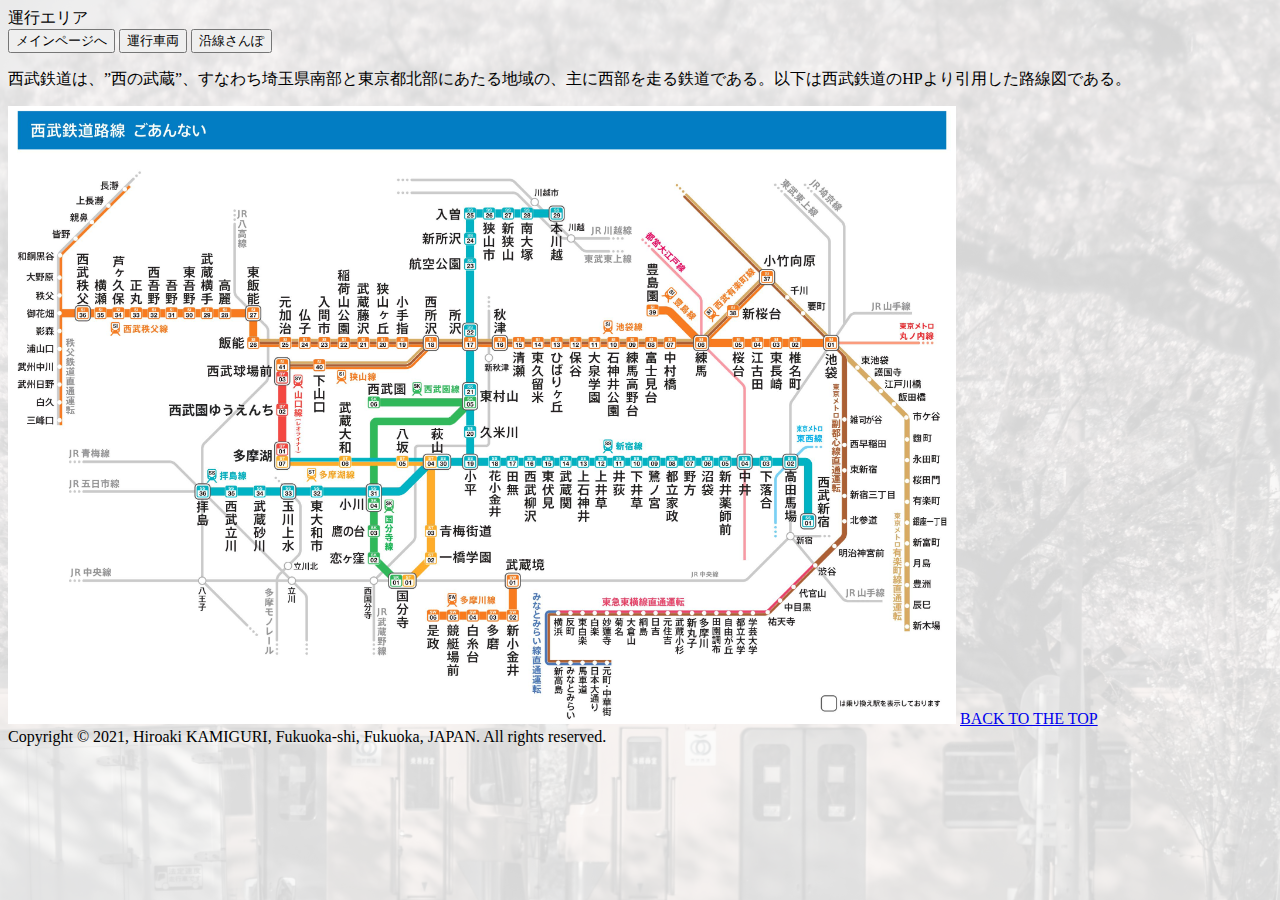
<file: area.html>
<!DOCTYPE html>
<html lang="ja">
    <head>
        <meta charset="utf-8">
        <title>運行エリア</title>
        <link href="https://cdn.jsdelivr.net/npm/bootstrap@5.0.2/dist/css/bootstrap.min.css" rel="stylesheet" integrity="sha384-EVSTQN3/azprG1Anm3QDgpJLIm9Nao0Yz1ztcQTwFspd3yD65VohhpuuCOmLASjC" crossorigin="anonymous">
        <link rel="stylesheet" href="./css/base.css">

    </head>

    <body>
        <header id="TOP" class="h1">運行エリア </header>
        <a href=".//home.html" class="mb-3 mt-3"><button type="button"  class="btn btn-outline-info">メインページへ</button></a>
        <a href=".//train.html" class="mb-3 mt-3"><button type="button"  class="btn btn-outline-info" >運行車両</button></a>
        <a href=".//sampo.html" class="mb-3 mt-3"><button type="button"  class="btn btn-outline-info">沿線さんぽ</button></a>
        <p class="h5, m-3">西武鉄道は、”西の武蔵”、すなわち埼玉県南部と東京都北部にあたる地域の、主に西部を走る鉄道である。以下は西武鉄道のHPより引用した路線図である。</p>
        <img src=".//Picture/0001.jpg" alt="路線図", width="75%", height="75%">

        <a href="#TOP">BACK TO THE TOP</a>

        <footer>
            Copyright &copy; 2021, Hiroaki KAMIGURI, Fukuoka-shi, Fukuoka, JAPAN. All rights reserved.

        </footer>
        
        <script src="https://cdn.jsdelivr.net/npm/bootstrap@5.0.2/dist/js/bootstrap.bundle.min.js" integrity="sha384-MrcW6ZMFYlzcLA8Nl+NtUVF0sA7MsXsP1UyJoMp4YLEuNSfAP+JcXn/tWtIaxVXM" crossorigin="anonymous"></script>
    </body>

</html>
</file>
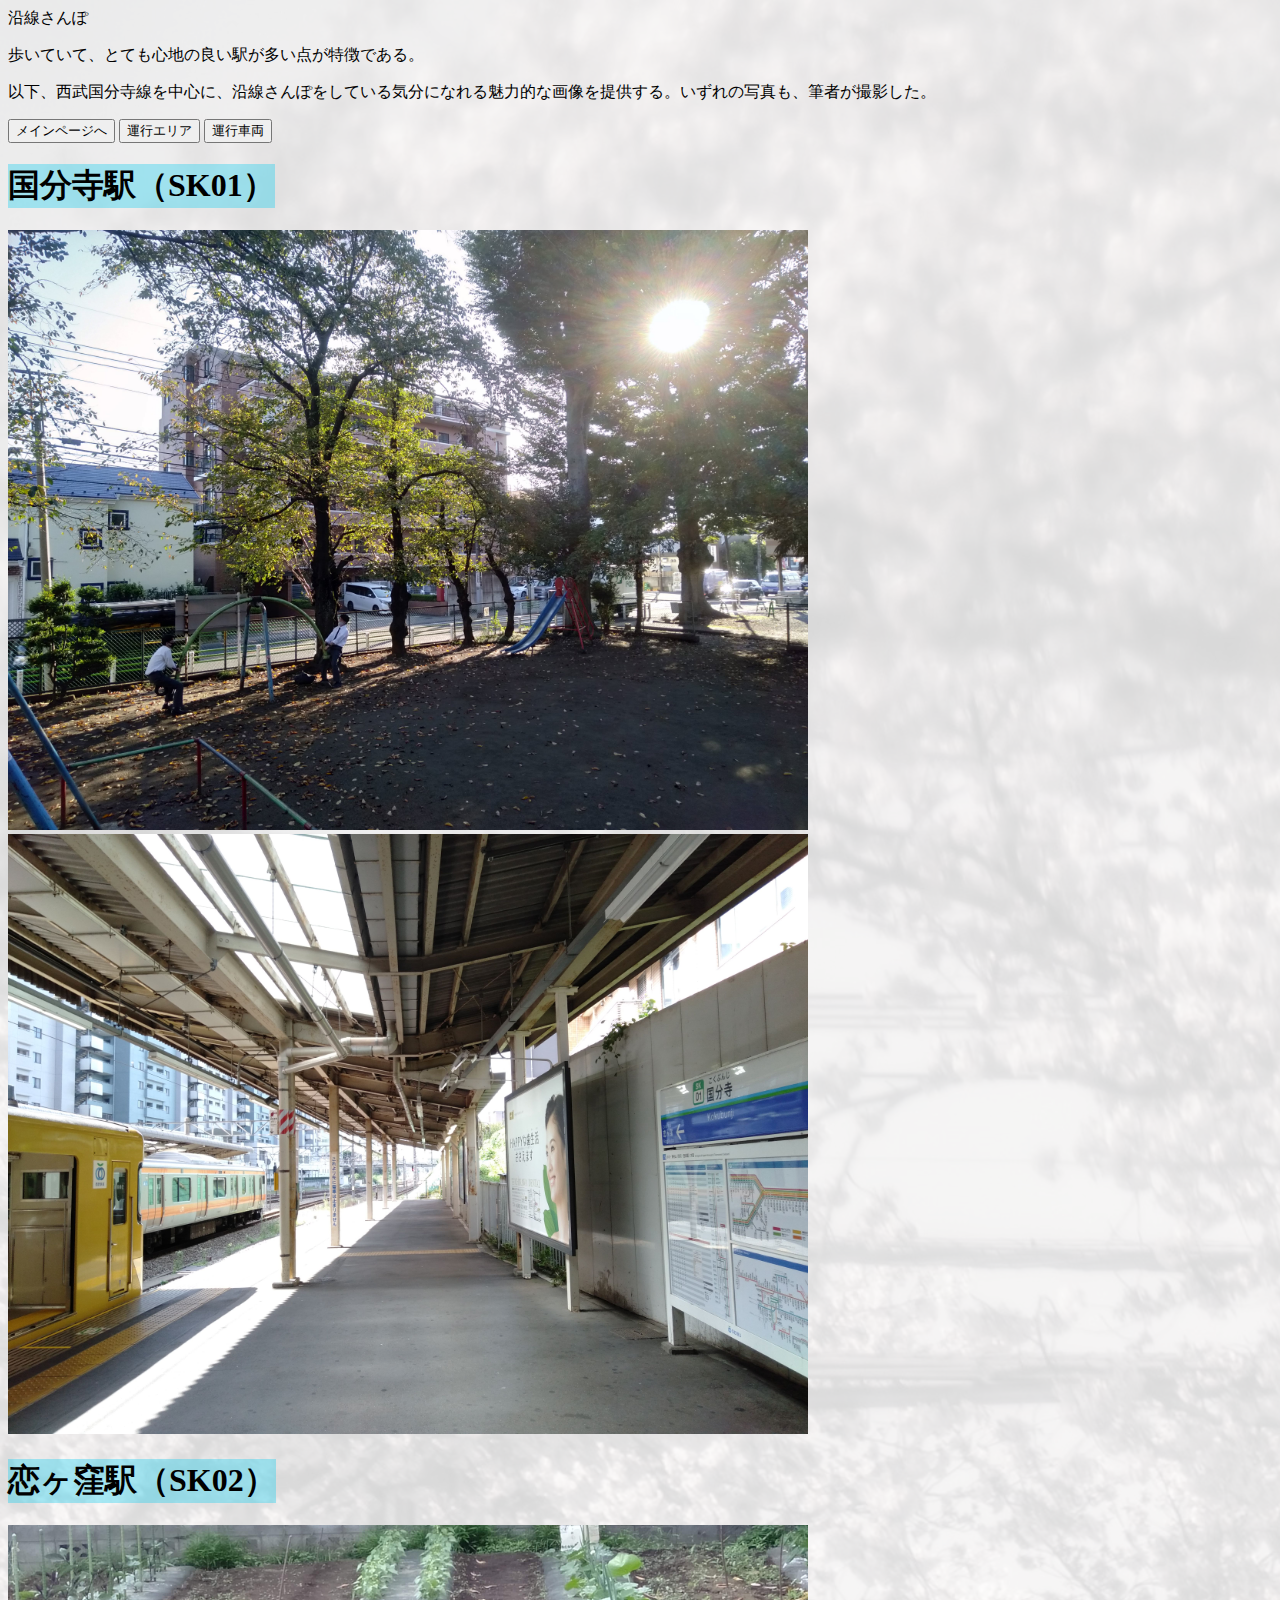
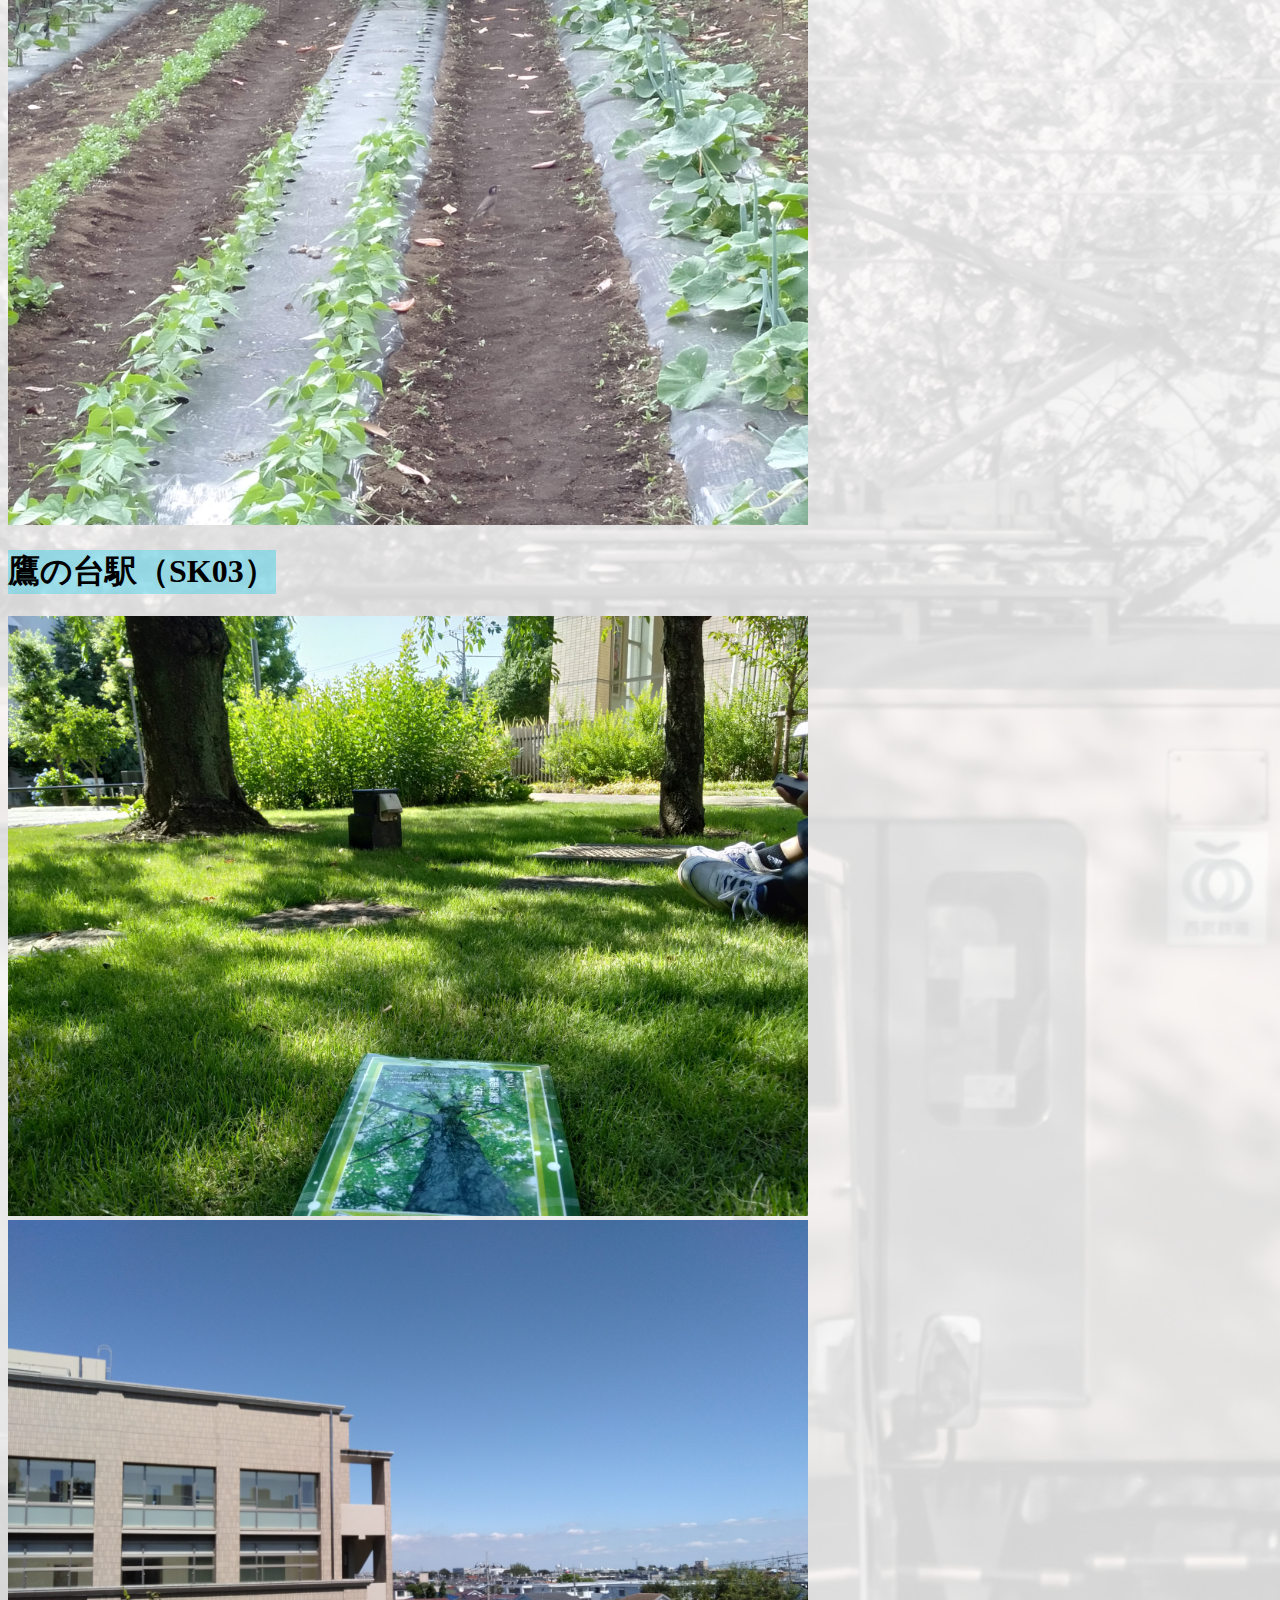
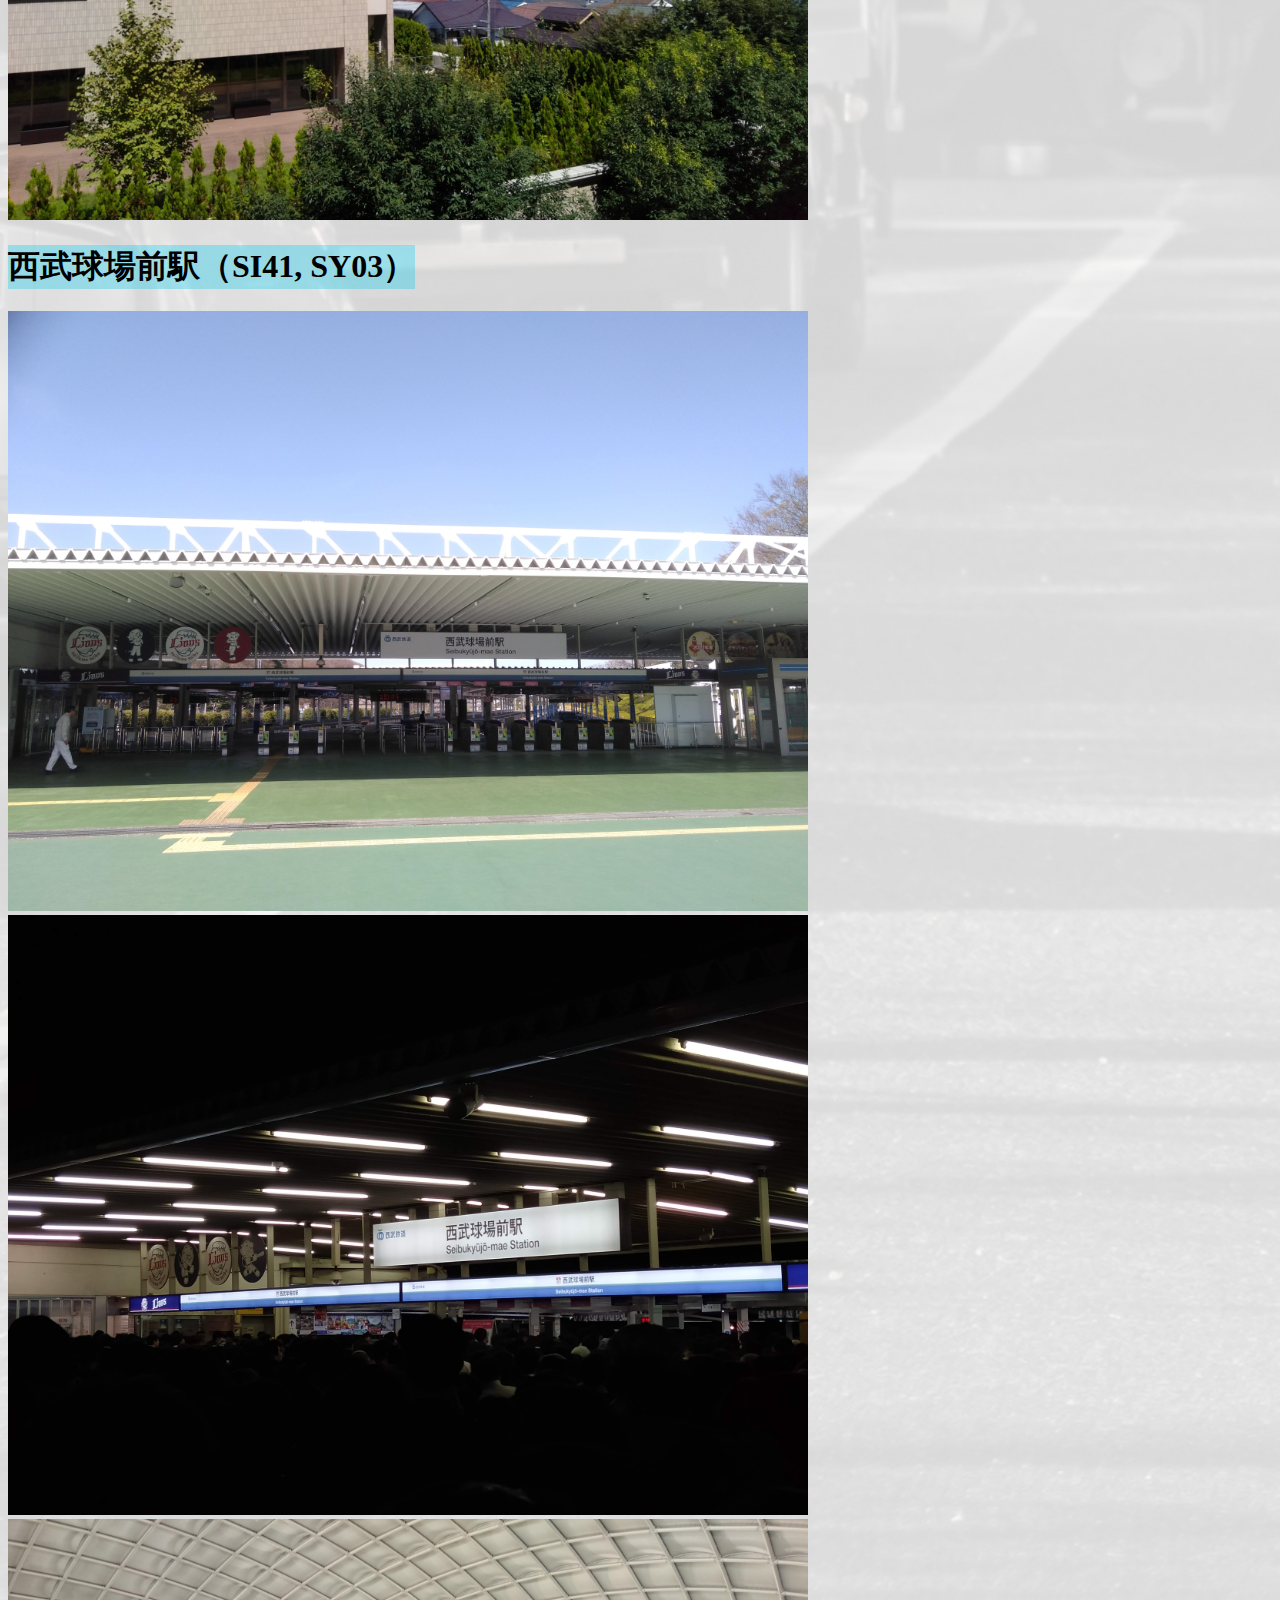
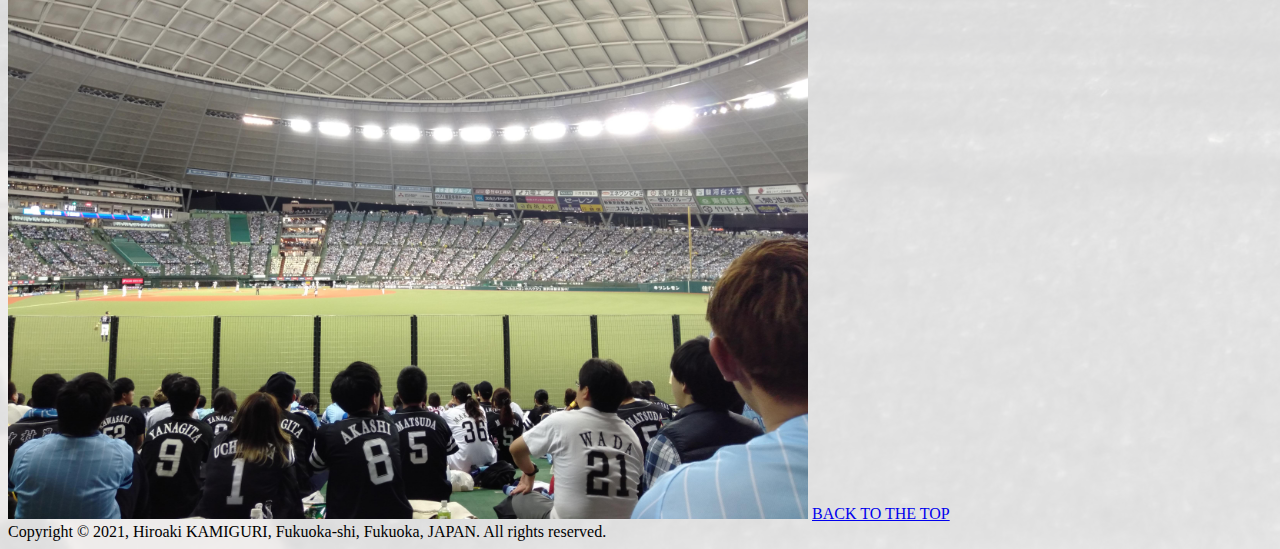
<file: sampo.html>
<!DOCTYPE html>
<html lang="ja">
    <head>
        <meta charset="utf-8">
        <title>沿線さんぽ</title>
        <link href="https://cdn.jsdelivr.net/npm/bootstrap@5.0.2/dist/css/bootstrap.min.css" rel="stylesheet" integrity="sha384-EVSTQN3/azprG1Anm3QDgpJLIm9Nao0Yz1ztcQTwFspd3yD65VohhpuuCOmLASjC" crossorigin="anonymous">
        <link rel="stylesheet" href="./css/base.css">

    </head>

    <body>
        <header id="TOP" class="h1">沿線さんぽ </header>
        <p class="m-3, h5">歩いていて、とても心地の良い駅が多い点が特徴である。</p>
        <p class="m-3, h5">以下、西武国分寺線を中心に、沿線さんぽをしている気分になれる魅力的な画像を提供する。いずれの写真も、筆者が撮影した。</p>
        <a href=".//home.html" class="mb-3 mt-3"><button type="button"  class="btn btn-outline-info">メインページへ</button></a>
        <a href=".//area.html" class="mb-3 mt-3"><button type="button"  class="btn btn-outline-info">運行エリア</button></a>
        <a href=".//train.html" class="mb-3 mt-3"><button type="button"  class="btn btn-outline-info" >運行車両</button></a>
        <h1 class="m-3">国分寺駅（SK01）</h1>
        <img src=".//Picture/Park.jpg"alt="公園" width="800" class="m-3">
        <img src=".//Picture/IMG20191001114152.jpg" alt="" width="800" class="m-3">

        <h1 class="m-3">恋ヶ窪駅（SK02）</h1>
        <img src=".//Picture/KoigakuboBird.jpg" alt="恋ヶ窪の鳥" width="800" class="m-3">

        <h1 class="m-3">鷹の台駅（SK03）</h1>
        <img src=".//Picture/SokaGakuenGreen.jpg" alt="学園の緑" width="800" class="m-3">
        <img src=".//Picture/SokaGakuenView.jpg" alt="学園からの眺め" width="800" class="m-3">

        <h1 class="m-3">西武球場前駅（SI41, SY03）</h1>
        <img src=".//Picture/KyuujoumaeNormal.jpg" alt="普段" width="800" class="m-3">
        <img src=".//Picture/KyuujoumaeAbnormal.jpg" alt="試合日" width="800" class="m-3">
        <img src="Picture/SeibuKyuujouStadium.jpg" alt="西武球場前" width="800" class="m-3">

        


        <a href="#TOP">BACK TO THE TOP</a>
        <footer>
            Copyright &copy; 2021, Hiroaki KAMIGURI, Fukuoka-shi, Fukuoka, JAPAN. All rights reserved.

        </footer>
        <script src="https://cdn.jsdelivr.net/npm/bootstrap@5.0.2/dist/js/bootstrap.bundle.min.js" integrity="sha384-MrcW6ZMFYlzcLA8Nl+NtUVF0sA7MsXsP1UyJoMp4YLEuNSfAP+JcXn/tWtIaxVXM" crossorigin="anonymous"></script>
    </body>

</html>
</file>
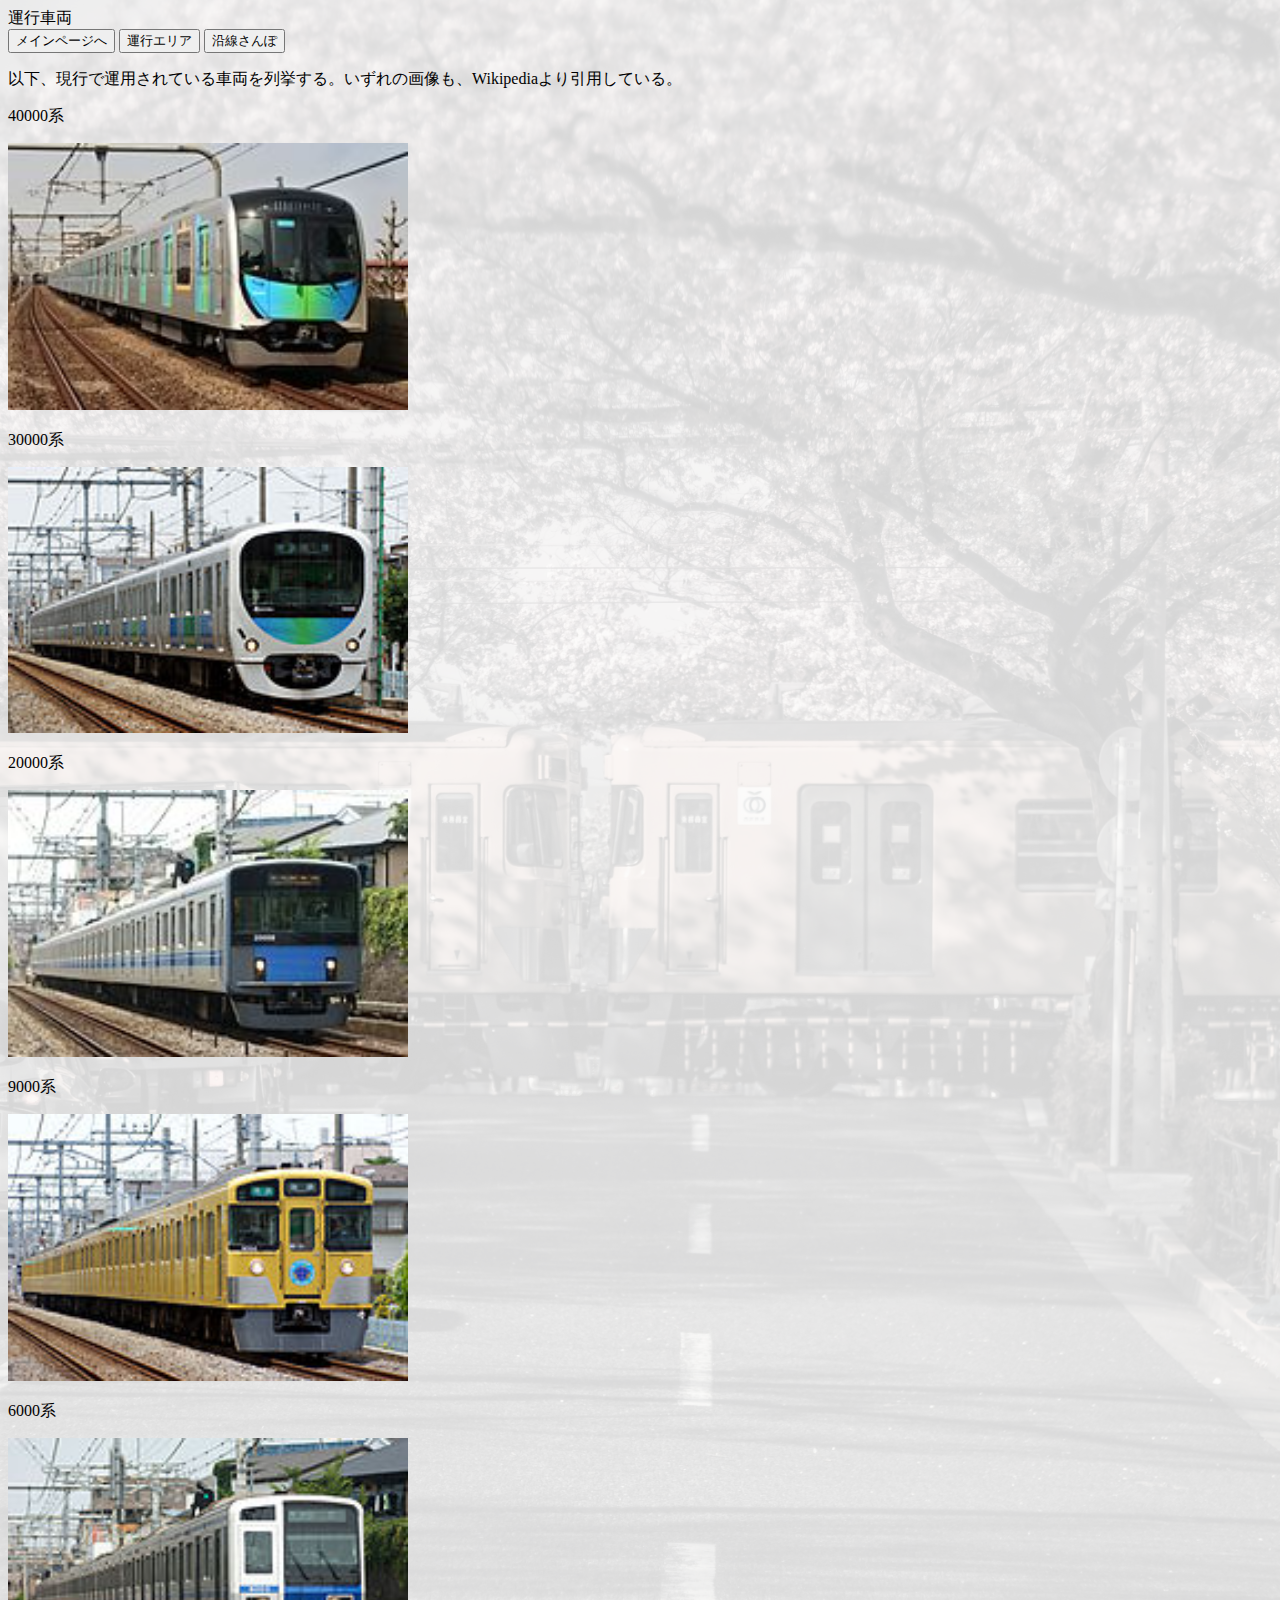
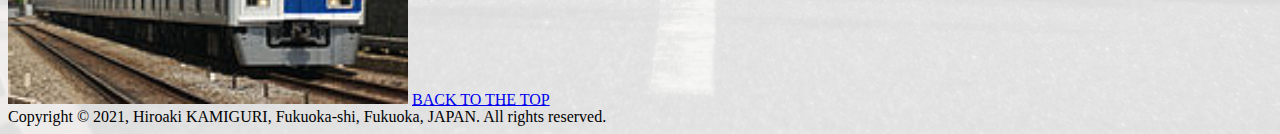
<file: train.html>
<!DOCTYPE html>
<html lang="ja">
    <head>
        <meta charset="utf-8">
        <title>運行車両</title>
        <link href="https://cdn.jsdelivr.net/npm/bootstrap@5.0.2/dist/css/bootstrap.min.css" rel="stylesheet" integrity="sha384-EVSTQN3/azprG1Anm3QDgpJLIm9Nao0Yz1ztcQTwFspd3yD65VohhpuuCOmLASjC" crossorigin="anonymous">
        <link rel="stylesheet" href="./css/base.css">

    </head>

    <body>
        <header id="TOP" class="h1">運行車両 </header>
        <a href=".//home.html" class="mb-3 mt-3"><button type="button"  class="btn btn-outline-info" >メインページへ</button></a>
        <a href=".//area.html" class="mb-3 mt-3"><button type="button"  class="btn btn-outline-info">運行エリア</button></a>
        <a href=".//sampo.html" class="mb-3 mt-3"><button type="button"  class="btn btn-outline-info">沿線さんぽ</button></a>

        
        <p class="m-3, h5">以下、現行で運用されている車両を列挙する。いずれの画像も、Wikipediaより引用している。</p>
        
        <p class="m-3, h3">40000系</p>
        <img src=".//Picture/Seibu_Railway_40000_Series_40102F_set.jpg" width="400" class="m-3" >
        <p class="m-3, h3">30000系</p>
        <img src="Picture/180px-Seibu_Railway_30000.jpg" width="400" class="m-3">
        <p class="m-3, h3">20000系</p>
        <img src="Picture/Seibu_Railway_20000.jpg" width="400" class="m-3">
        <p class="m-3, h3">9000系</p>
        <img src="Picture/180px-Seibu_Railway_9000_VVVF.jpg" width="400" class="m-3">
        <p class="m-3, h3">6000系</p>
        <img src="Picture/180px-Seibu_Railway_6000-renewal.jpg" width="400" class="m-3">
        
        <a href="#TOP" class="m-4">BACK TO THE TOP</a>
        <footer>
            Copyright &copy; 2021, Hiroaki KAMIGURI, Fukuoka-shi, Fukuoka, JAPAN. All rights reserved.

        </footer>
        
        <script src="https://cdn.jsdelivr.net/npm/bootstrap@5.0.2/dist/js/bootstrap.bundle.min.js" integrity="sha384-MrcW6ZMFYlzcLA8Nl+NtUVF0sA7MsXsP1UyJoMp4YLEuNSfAP+JcXn/tWtIaxVXM" crossorigin="anonymous"></script>
    </body>

</html>
</file>
<file: css/base.css>
@charset "utf-8";






body {
    background-image: url(../Picture/SeibuTetsudoEdited.jpg);
    background-color:rgba(255,255,255,0.8);
    background-blend-mode:lighten;
    background-size: cover;
}

h2,h1{
    background-color: rgba(36, 209, 240, 0.39);
    width: fit-content;
}

#background {
    background-image: url(../Picture/watercolor_00085.jpg);

}

h3{
    background-color: rgba(89, 236, 241, 0.411);
    width: fit-content;
}
</file>
